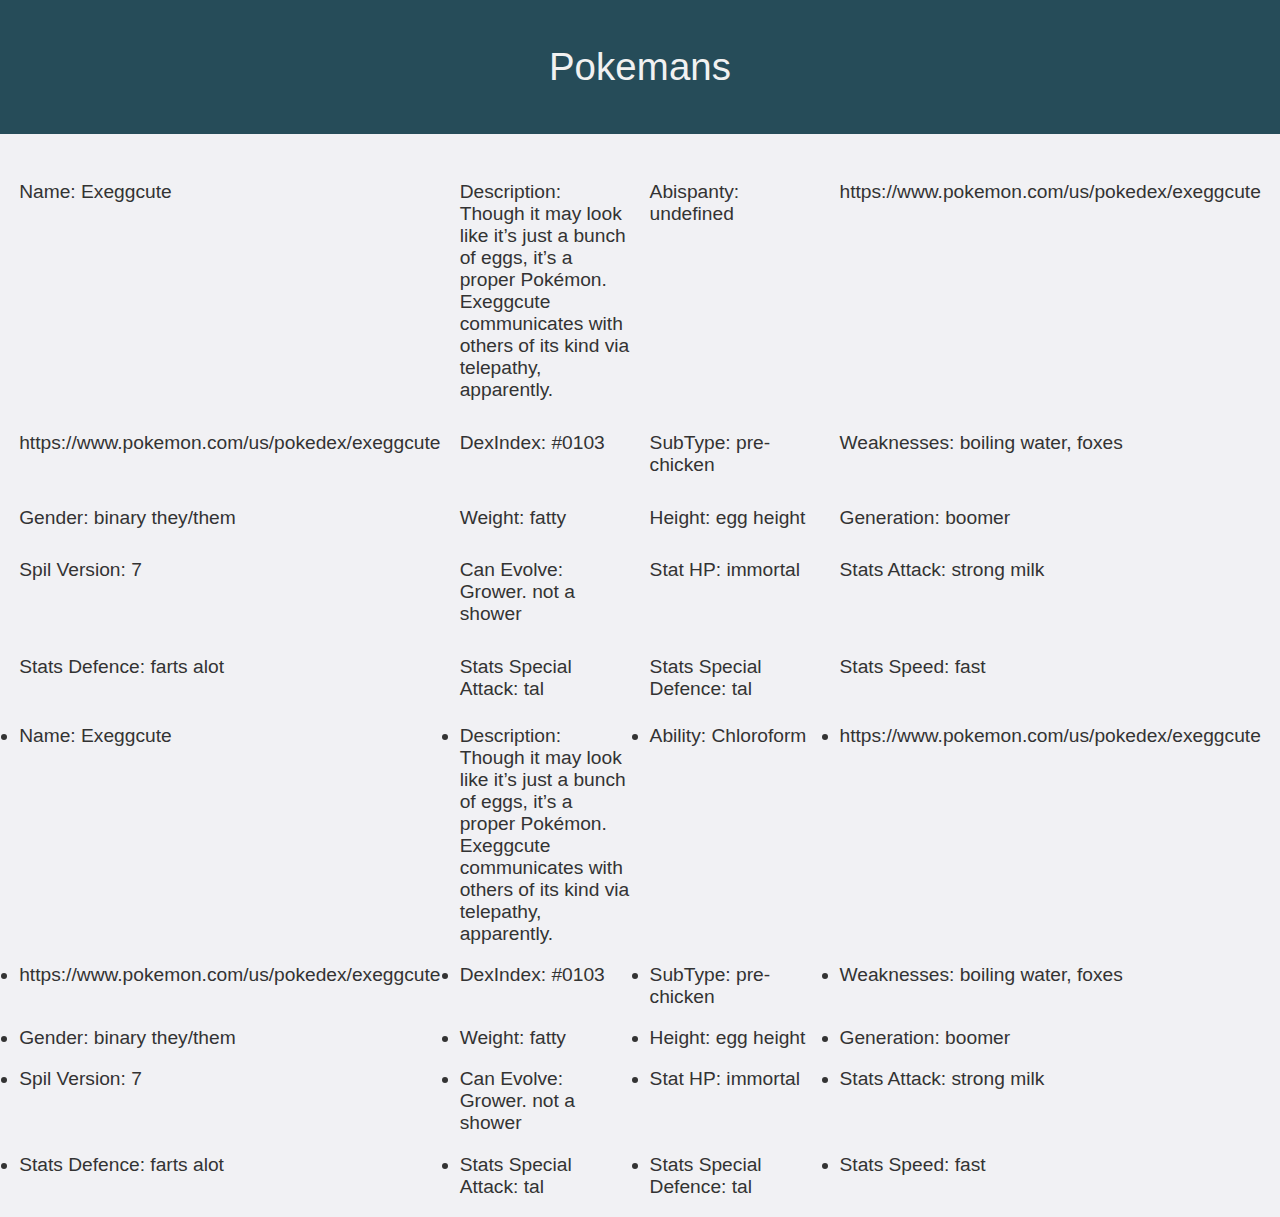
<file: data-app/index.html>
<!DOCTYPE html>
<html lang="en">

<head>
    <meta charset="UTF-8">
    <meta http-equiv="X-UA-Compatible" content="IE=edge">
    <meta name="viewport" content="width=device-width, initial-scale=1.0">
    <link rel="stylesheet" href="app.css">
    <title>Pokemons</title>
</head>

<body>
    <header>
        <h1>Pokemans</h1>
    </header>
    <main>
        <ul id="pokemons" class="grid-container">
        </ul>
    </main>
    <script src="app.js"></script>
</body>

</html>
</file>
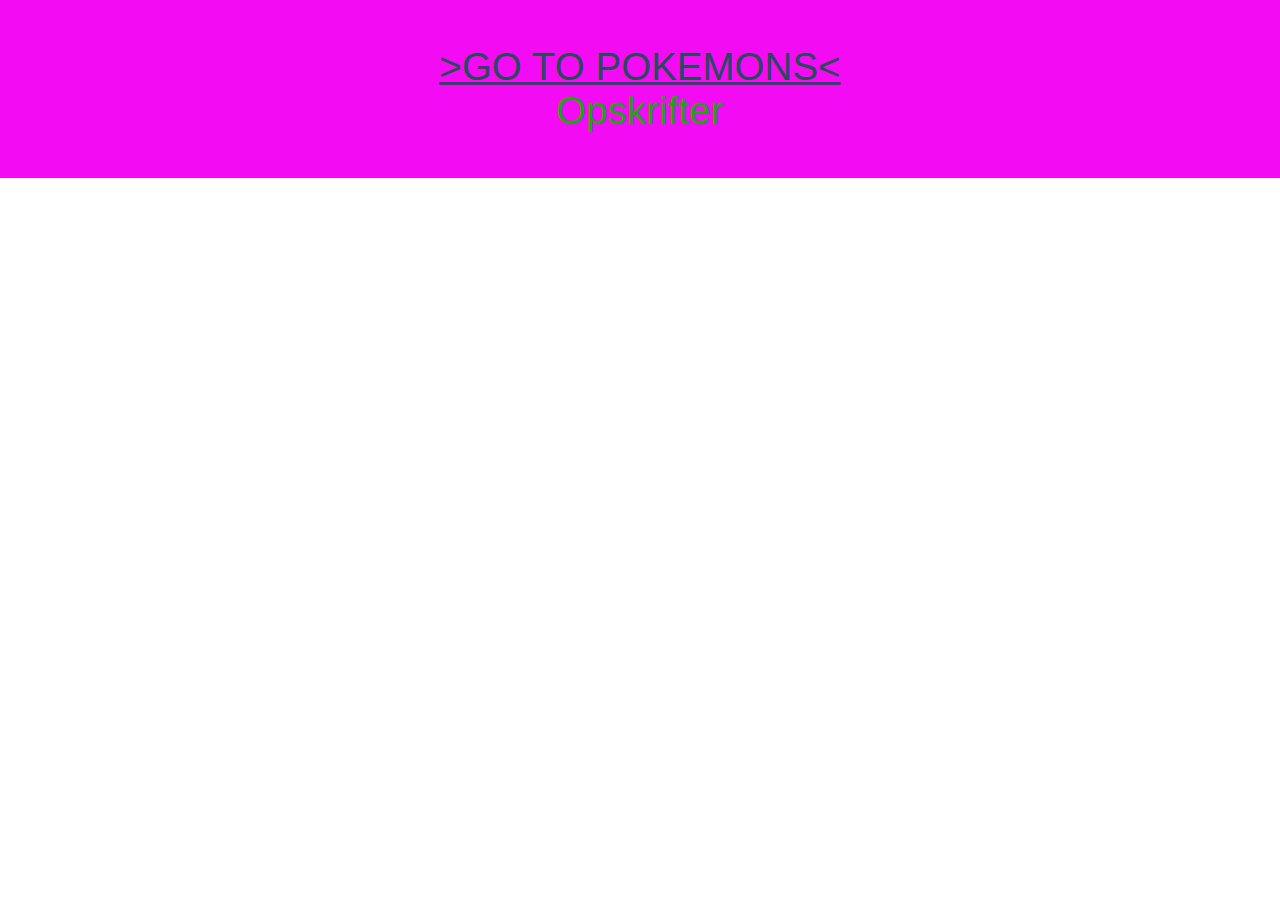
<file: recipes.html>
<!DOCTYPE html>
<html lang="en">

<head>
    <meta charset="UTF-8">
    <meta http-equiv="X-UA-Compatible" content="IE=edge">
    <meta name="viewport" content="width=device-width, initial-scale=1.0">
    <link rel="stylesheet" href="recipes.css">
    <title>Pokemons</title>
</head>

<body>
    <header>
        <h1> <a href="index.html"> >GO TO POKEMONS< </a> <br> Opskrifter </h1> 
    </header>
    <section id="recipes" class="grid-container"></section>
    <table id="recipe-table">
      <tbody></tbody>
    </table>
        
    <dialog id="dialog">
        <section class="dialog-grid">
            <img id="dialog-image">
                <article>
                    <h2 id="dialog-name">Name:</h2>
                    <a id="dialog-url">CLICK TO SEE FULL RECIPE</a>
                    <h4>Ingredienser</h4>
                    <section id="ingredientList"></section>
                </article>
        </section>
            <form id="closeModal" method="dialog">
                <button>Close</button>
            </form>
       
    </dialog>

    <script src="recipes.js"></script>
</body>

</html>
</file>
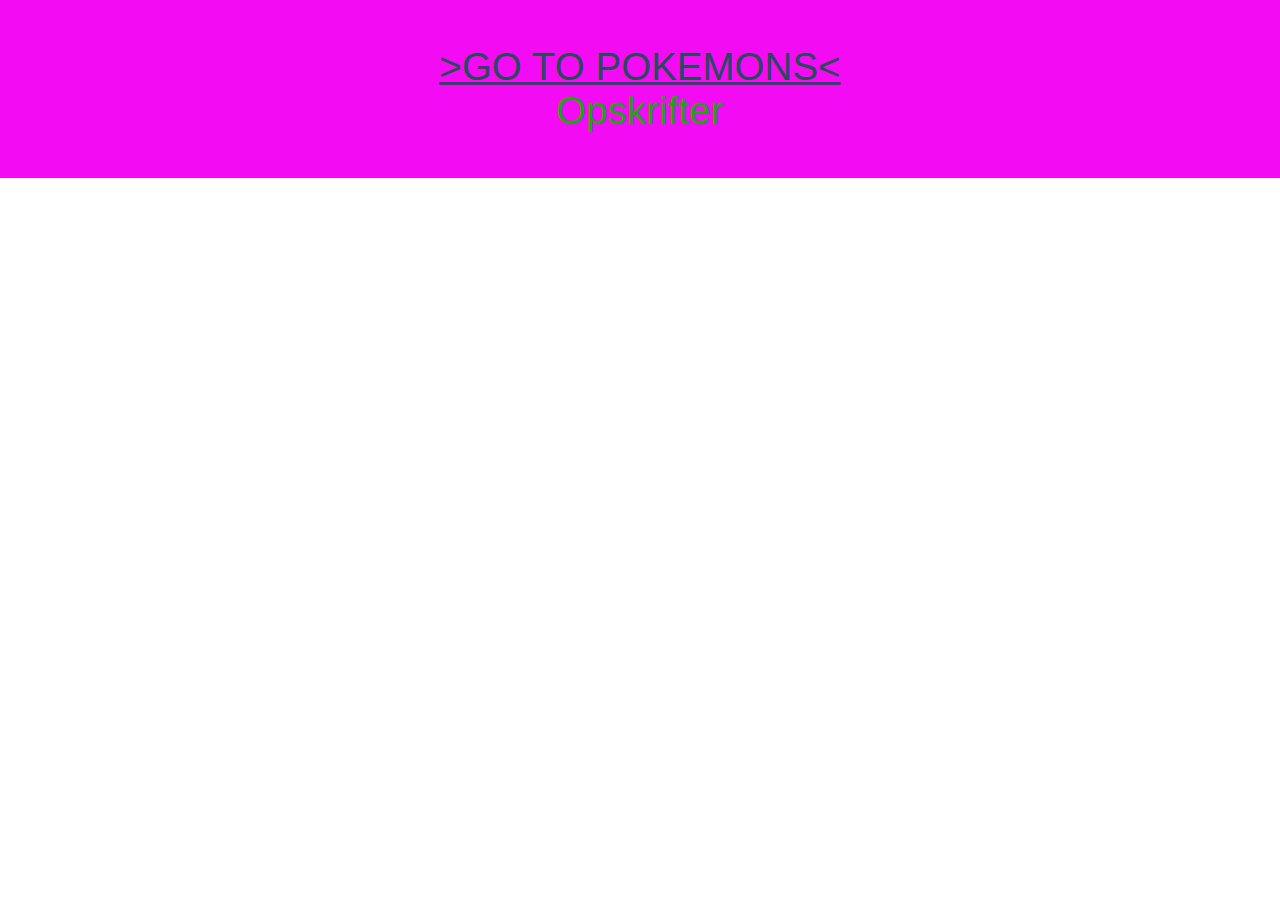
<file: recipeSite/recipes.html>
<!DOCTYPE html>
<html lang="en">

<head>
    <meta charset="UTF-8">
    <meta http-equiv="X-UA-Compatible" content="IE=edge">
    <meta name="viewport" content="width=device-width, initial-scale=1.0">
    <link rel="stylesheet" href="recipes.css">
    <title>Pokemons</title>
</head>

<body>
    <header>
        <h1> <a href="/index.html"> >GO TO POKEMONS< </a> <br> Opskrifter </h1> 
        
    </header>
    <section id="recipes" class="grid-container"></section>
    <table id="recipe-table">
      <tbody></tbody>
    </table>
        
    <dialog id="dialog">
        <section class="dialog-grid">
            <img id="dialog-image">
                <article>
                    <h2 id="dialog-name">Name:</h2>
                    <a id="dialog-url">CLICK TO SEE FULL RECIPE</a>
                    <h4>Ingredienser</h4>
                    <section id="ingredientList"></section>
                </article>
        </section>
            <form id="closeModal" method="dialog">
                <button>Close</button>
            </form>
       
    </dialog>

    <script src="recipes.js"></script>
</body>

</html>
</file>
<file: data-app/app.css>
/* ---------- root variables ---------- */
:root {
    --green: rgb(38, 76, 89);
    --light-green: rgb(172, 198, 201);
    --light-grey: #f1f1f4;
    --text-color-light: #f1f1f1;
    --text-color-dark: #333;
    --white: #f2f2f2;
    --font-family: "Helvetica Neue", Helvetica, Arial, sans-serif;
}

/* ---------- general styling ---------- */
html {
    color: var(--text-color-dark);
    font-family: var(--font-family);
    height: 100%;
    width: 100%;
}

body {
    margin: 0;
    font-size: 1.2em;
}

h1 {
    font-size: 2em;
    font-weight: 500;
    letter-spacing: 0.1px;
    text-align: center;
}

h2 {
    font-weight: 500;
    letter-spacing: 0.1px;
}

h3 {
    font-weight: 500;
    letter-spacing: 0.1px;
}

a {
    cursor: pointer;
    color: var(--green);
}

img {
    width: 100%;
    height: auto;
}

/* ---------- header styling ---------- */
header {
    background-color: var(--green);
    color: var(--text-color-light);
    padding: 1em;
    position: fixed;
    top: 0;
    left: 0;
    right: 0;
    z-index: 9999;
}

/* ---------- footer styling ---------- */

footer {
    background-color: var(--green);
    color: var(--text-color-light);
    padding: 1em;
    text-align: center;
}

/* ---------- main page styling ---------- */
main {
    background: var(--light-grey);
    animation: fadeIn 0.4s;
    padding: 137px 0 0;
}

/* ---------- animations ---------- */
/* fade in */
@keyframes fadeIn {
    from {
        opacity: 0;
    }

    to {
        opacity: 1;
    }
}

/* ---------- grid container styling ---------- */
.grid-container {
    display: grid;
    grid-template-columns: 1fr;
    gap: 1em;
    padding: 1em;
}

@media (min-width: 600px) {
    .grid-container {
        grid-template-columns: 1fr 1fr;
    }
}

@media (min-width: 992px) {
    .grid-container {
        grid-template-columns: 1fr 1fr 1fr;
    }
}
@media (min-width: 1200px) {
    .grid-container {
        grid-template-columns: 1fr 1fr 1fr 1fr;
    }
}
@media (min-width: 1500px) {
    .grid-container {
        grid-template-columns: 1fr 1fr 1fr 1fr 1fr;
    }
}

.grid-container > article {
    box-shadow: 1px 1px 8px rgba(0, 0, 0, 0.25);
    padding: 1.5em;
    background-color: var(--white);
    transition: 0.5s;
    animation: fadeIn 0.5s;
    cursor: pointer;
}

.grid-container > article:hover {
    box-shadow: 0 8px 16px 0 var(--green);
}

.grid-container img {
    width: 100%;
    height: 400px;
    object-fit: cover;
}

.grid-container p {
    margin: 0.3em 0;
}

/* ---------- buttons in grid container ---------- */

.grid-container .btns {
    padding: 1em 0 0;
    display: grid;
    grid-template-columns: 1fr 1fr;
    gap: 1em;
}

.grid-container .btns button {
    width: 100%;
}

/* ---------- form styling ---------- */
/* input form stryling */
form {
    margin: 2em auto 0;
    background-color: var(--light-green);
    padding: 1em 1em 2em;
    text-align: center;
}

button {
    font-weight: 300;
    font-size: 1em;
    text-align: center;
    cursor: pointer;
    border: none;
    border-radius: 0;
    color: var(--text-color-light);
    background-color: var(--green);
    letter-spacing: 0.05em;
    text-transform: uppercase;
    padding: 0.5em 1em;
    width: 100%;
    max-width: 380px;
}

input {
    margin: 1em auto;
    width: 100%;
    max-width: 350px;
    padding: 1em;
    border: 2px solid var(--green);
    display: block;
    background: var(--white);
}
</file>
<file: recipes.css>
/* ---------- root variables ---------- */
:root {
    --green: rgb(38, 76, 89);
    --light-green: rgb(172, 198, 201);
    --light-grey: #f1f1f4;
    --text-color-light: #1ea512;
    --text-color-dark: #8d0505;
    --white: #f2f2f2;
    --font-family: "Helvetica Neue", Helvetica, Arial, sans-serif;
    --purple: rgb(243, 11, 243);
}
/* ---------- general styling ---------- */
html {
    color: var(--text-color-dark);
    font-family: var(--font-family);
    height: 100%;
    width: 100%;
}

body {
    margin: 0;
    font-size: 1.2em;
}

h1 {
    font-size: 2em;
    font-weight: 500;
    letter-spacing: 0.1px;
    text-align: center;
}

h2 {
    font-weight: 500;
    letter-spacing: 0.1px;
}

h3 {
    font-weight: 500;
    letter-spacing: 0.1px;
}

a {
    cursor: pointer;
    color: var(--green);
}

img {
    width: 100%;
    height: auto;
}
span {
    font-style: italic;
    color: var(--text-color-light);
}

/* ---------- header styling ---------- */
header {
    background-color: var(--purple);
    color: var(--text-color-light);
    padding: 1em;
    position: fixed;
    top: 0;
    left: 0;
    right: 0;
    z-index: 9999;
}

/* ---------- footer styling ---------- */

footer {
    background-color: var(--green);
    color: var(--text-color-light);
    padding: 1em;
    text-align: center;
}

/* ---------- main page styling ---------- */
main {
    background: var(--light-green);
    animation: fadeIn 0.4s;
    padding: 137px 0 0;
}

/* ---------- animations ---------- */
/* fade in */
@keyframes fadeIn {
    from {
        opacity: 0;
    }

    to {
        opacity: 1;
    }
}

/* ---------- grid container styling ---------- */
.grid-container {
    display: grid;
    grid-template-columns: 1fr;
    gap: 1em;
    padding: 1em;
}

@media (min-width: 600px) {
    .grid-container {
        grid-template-columns: 1fr;
    }
}

@media (min-width: 992px) {
    .grid-container {
        grid-template-columns: 1fr 1fr;
    }
}
@media (min-width: 1200px) {
    .grid-container {
        grid-template-columns: 1fr 1fr 1fr;
    }
}
@media (min-width: 1500px) {
    .grid-container {
        grid-template-columns: 1fr 1fr 1fr 1fr;
    }
}

/* ---------- grid item styling ---------- */

.grid-item {
    box-shadow: 1px 1px 8px rgba(248, 7, 140, 0.938);
    padding: 1.5em;
    background-color: var(--white);
    transition: 0.5s;
    animation: fadeIn 0.5s;
    cursor: pointer;
    margin-top: 100px;
}

.grid-item:hover {
    box-shadow: 0 8px 16px 0 var(--green);
}

.grid-item img {
    width: 100%;
    height: 300px;
    object-fit: cover;
}

.grid-item p {
    margin: 0.3em 0;
}

/* ---------- buttons in grid container ---------- */

.grid-container .btns {
    padding: 1em 0 0;
    display: grid;
    grid-template-columns: 1fr 1fr;
    gap: 1em;
}

.grid-container .btns button {
    width: 100%;
}

/* ---------- form styling ---------- */
/* input form styling */
form {
    margin: 2em auto 0;
    background-color: var(--light-green);
    padding: 1em 1em 2em;
    text-align: center;
}

button {
    font-weight: 300;
    font-size: 1em;
    text-align: center;
    cursor: pointer;
    border: none;
    border-radius: 0;
    color: var(--text-color-light);
    background-color: var(--green);
    letter-spacing: 0.05em;
    text-transform: uppercase;
    padding: 0.5em 1em;
    width: 100%;
    max-width: 380px;
}

input {
    margin: 1em auto;
    width: 100%;
    max-width: 350px;
    padding: 1em;
    border: 2px solid var(--green);
    display: block;
    background: var(--white);
}

/* ---------- dialog styling ---------- */

dialog {
    border-color: var(--text-color-light);
    background-color: var(--purple);
    width: 65vw;
    padding: 2em 1em;
}

dialog::backdrop {
    background: rgb(172, 198, 201, 0.8);
}

.dialog-grid {
    text-align: center;
}

dialog h4 {
    margin-bottom: 0;
}
dialog ul {
    margin: 0.5em 0 1em;
    padding-inline-start: 1.5em;
}
dialog p {
    margin: 0.5em 0 1em;
}
/* ---------- tabel styling ---------- */

table {
    border-collapse: collapse;
    width: 75vw;
    margin: auto;
    background-color: var(--light-grey);
    margin-top: 140px;
}

thead {
    background-color: var(--green);
    color: var(--text-color-light);
    position: sticky;
    top: 0;
}

td,
th {
    text-align: left;
    padding: 8px;
}

tr:nth-child(even) {
    background-color: var(--text-color-light);
}

tr {
    cursor: pointer;
    transition: 0.5s;
    animation: fadeIn 0.5s;
}

tr:hover {
    background-color: var(--purple);
    color: var(--text-color-light);
}

tr img {
    max-width: 100px;
}
</file>
<file: recipeSite/recipes.css>
/* ---------- root variables ---------- */
:root {
    --green: rgb(38, 76, 89);
    --light-green: rgb(172, 198, 201);
    --light-grey: #f1f1f4;
    --text-color-light: #1ea512;
    --text-color-dark: #8d0505;
    --white: #f2f2f2;
    --font-family: "Helvetica Neue", Helvetica, Arial, sans-serif;
    --purple: rgb(243, 11, 243);
}
/* ---------- general styling ---------- */
html {
    color: var(--text-color-dark);
    font-family: var(--font-family);
    height: 100%;
    width: 100%;
}

body {
    margin: 0;
    font-size: 1.2em;
}

h1 {
    font-size: 2em;
    font-weight: 500;
    letter-spacing: 0.1px;
    text-align: center;
}

h2 {
    font-weight: 500;
    letter-spacing: 0.1px;
}

h3 {
    font-weight: 500;
    letter-spacing: 0.1px;
}

a {
    cursor: pointer;
    color: var(--green);
}

img {
    width: 100%;
    height: auto;
}
span {
    font-style: italic;
    color: var(--text-color-light);
}

/* ---------- header styling ---------- */
header {
    background-color: var(--purple);
    color: var(--text-color-light);
    padding: 1em;
    position: fixed;
    top: 0;
    left: 0;
    right: 0;
    z-index: 9999;
}

/* ---------- footer styling ---------- */

footer {
    background-color: var(--green);
    color: var(--text-color-light);
    padding: 1em;
    text-align: center;
}

/* ---------- main page styling ---------- */
main {
    background: var(--light-green);
    animation: fadeIn 0.4s;
    padding: 137px 0 0;
}

/* ---------- animations ---------- */
/* fade in */
@keyframes fadeIn {
    from {
        opacity: 0;
    }

    to {
        opacity: 1;
    }
}

/* ---------- grid container styling ---------- */
.grid-container {
    display: grid;
    grid-template-columns: 1fr;
    gap: 1em;
    padding: 1em;
}

@media (min-width: 600px) {
    .grid-container {
        grid-template-columns: 1fr;
    }
}

@media (min-width: 992px) {
    .grid-container {
        grid-template-columns: 1fr 1fr;
    }
}
@media (min-width: 1200px) {
    .grid-container {
        grid-template-columns: 1fr 1fr 1fr;
    }
}
@media (min-width: 1500px) {
    .grid-container {
        grid-template-columns: 1fr 1fr 1fr 1fr;
    }
}

/* ---------- grid item styling ---------- */

.grid-item {
    box-shadow: 1px 1px 8px rgba(248, 7, 140, 0.938);
    padding: 1.5em;
    background-color: var(--white);
    transition: 0.5s;
    animation: fadeIn 0.5s;
    cursor: pointer;
    margin-top: 100px;
}

.grid-item:hover {
    box-shadow: 0 8px 16px 0 var(--green);
}

.grid-item img {
    width: 100%;
    height: 300px;
    object-fit: cover;
}

.grid-item p {
    margin: 0.3em 0;
}

/* ---------- buttons in grid container ---------- */

.grid-container .btns {
    padding: 1em 0 0;
    display: grid;
    grid-template-columns: 1fr 1fr;
    gap: 1em;
}

.grid-container .btns button {
    width: 100%;
}

/* ---------- form styling ---------- */
/* input form styling */
form {
    margin: 2em auto 0;
    background-color: var(--light-green);
    padding: 1em 1em 2em;
    text-align: center;
}

button {
    font-weight: 300;
    font-size: 1em;
    text-align: center;
    cursor: pointer;
    border: none;
    border-radius: 0;
    color: var(--text-color-light);
    background-color: var(--green);
    letter-spacing: 0.05em;
    text-transform: uppercase;
    padding: 0.5em 1em;
    width: 100%;
    max-width: 380px;
}

input {
    margin: 1em auto;
    width: 100%;
    max-width: 350px;
    padding: 1em;
    border: 2px solid var(--green);
    display: block;
    background: var(--white);
}

/* ---------- dialog styling ---------- */

dialog {
    border-color: var(--text-color-light);
    background-color: var(--purple);
    width: 65vw;
    padding: 2em 1em;
}

dialog::backdrop {
    background: rgb(172, 198, 201, 0.8);
}

.dialog-grid {
    text-align: center;
}

dialog h4 {
    margin-bottom: 0;
}
dialog ul {
    margin: 0.5em 0 1em;
    padding-inline-start: 1.5em;
}
dialog p {
    margin: 0.5em 0 1em;
}
/* ---------- tabel styling ---------- */

table {
    border-collapse: collapse;
    width: 75vw;
    margin: auto;
    background-color: var(--light-grey);
    margin-top: 140px;
}

thead {
    background-color: var(--green);
    color: var(--text-color-light);
    position: sticky;
    top: 0;
}

td,
th {
    text-align: left;
    padding: 8px;
}

tr:nth-child(even) {
    background-color: var(--text-color-light);
}

tr {
    cursor: pointer;
    transition: 0.5s;
    animation: fadeIn 0.5s;
}

tr:hover {
    background-color: var(--purple);
    color: var(--text-color-light);
}

tr img {
    max-width: 100px;
}
</file>
